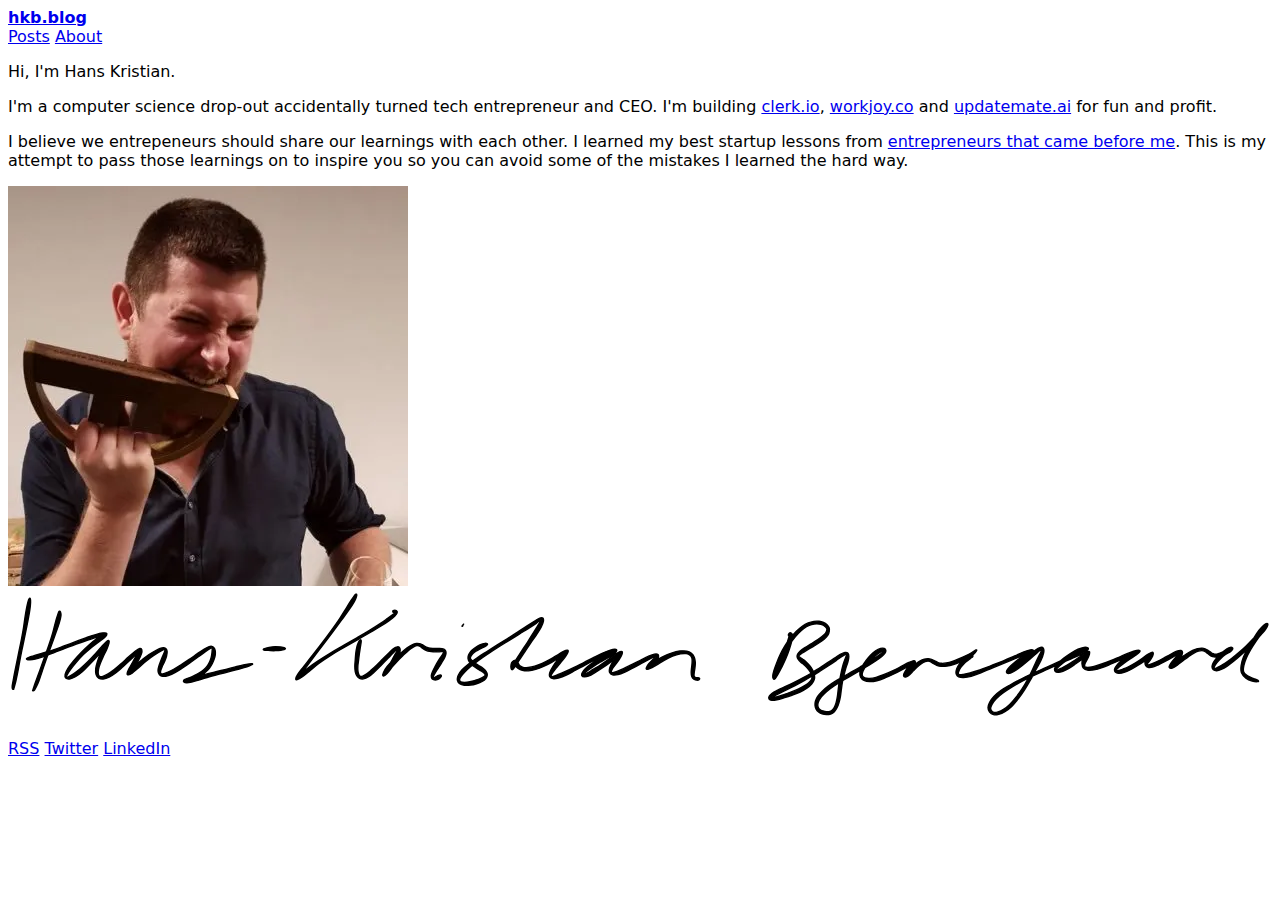
<file: index.html>
<!DOCTYPE html> <html lang=en > <meta charset=UTF-8 > <meta name=viewport  content="width=device-width, initial-scale=1.0"> <title>Welcome to my blog</title> <meta name=description  content="I write about how to make work more joyful."> <meta name=keywords  content=""> <link rel=icon  type="image/png" href="/images/favicon.png"> <link rel=stylesheet  href=style.css > <header class="flex justify-between items-center"> <a href="/"><b class="font-semibold text-neutral-950 dark:text-neutral-50">hkb.blog</b></a> <nav class="flex gap-6"> <a href="/posts">Posts</a> <a href="/about">About</a> </nav> </header> <main> <article> <p>Hi, I'm Hans Kristian.</p> <p> I'm a computer science drop-out accidentally turned tech entrepreneur and CEO. I'm building <a href="https://clerk.io">clerk.io</a>, <a href="https://workjoy.co">workjoy.co</a> and <a href="https://updatemate.ai">updatemate.ai</a> for fun and profit. </p> <p> I believe we entrepeneurs should share our learnings with each other. I learned my best startup lessons from <a href="/about">entrepreneurs that came before me</a>. This is my attempt to pass those learnings on to inspire you so you can avoid some of the mistakes I learned the hard way. </p> </article> </main> <footer class="md:flex justify-between items-center"> <p class="grow flex gap-4 items-center justify-start"> <picture><source srcset="/images/profile_2400.webp, /images/profile_2400.webp 1.0x" type="image/webp" media="(min-width: 2400px)"><source srcset="/images/profile_1200.webp, /images/profile_2400.webp 2.0x" type="image/webp" media="(min-width: 1200px)"><source srcset="/images/profile_800.webp, /images/profile_1200.webp 1.5x" type="image/webp" media="(min-width: 800px)"><source srcset="/images/profile_360.webp, /images/profile_800.webp 2.2x" type="image/webp" media="(min-width: 360px)"><source srcset="/images/profile_2400.png, /images/profile_2400.png 1.0x" type="image/png" media="(min-width: 2400px)"><source srcset="/images/profile_1200.png, /images/profile_2400.png 2.0x" type="image/png" media="(min-width: 1200px)"><source srcset="/images/profile_800.png, /images/profile_1200.png 1.5x" type="image/png" media="(min-width: 800px)"><source srcset="/images/profile_360.png, /images/profile_800.png 2.2x" type="image/png" media="(min-width: 360px)"><img loading=lazy  alt="" src="/images/profile.png" alt="Hans-Kristian Bjerregaard" class="h-8 md:h-12 rounded-full"></picture> <img loading=lazy  alt="" src="/images/signature.svg" alt="Hans-Kristian Bjerregaard" class=h-7 > </p> <p class="flex gap-4"> <a href="/feed.xml">RSS</a> <a href="https://x.com/FlotFyr86">Twitter</a> <a href="https://www.linkedin.com/in/hans-kristian-bjerregaard/">LinkedIn</a> </p> </footer>
</file>
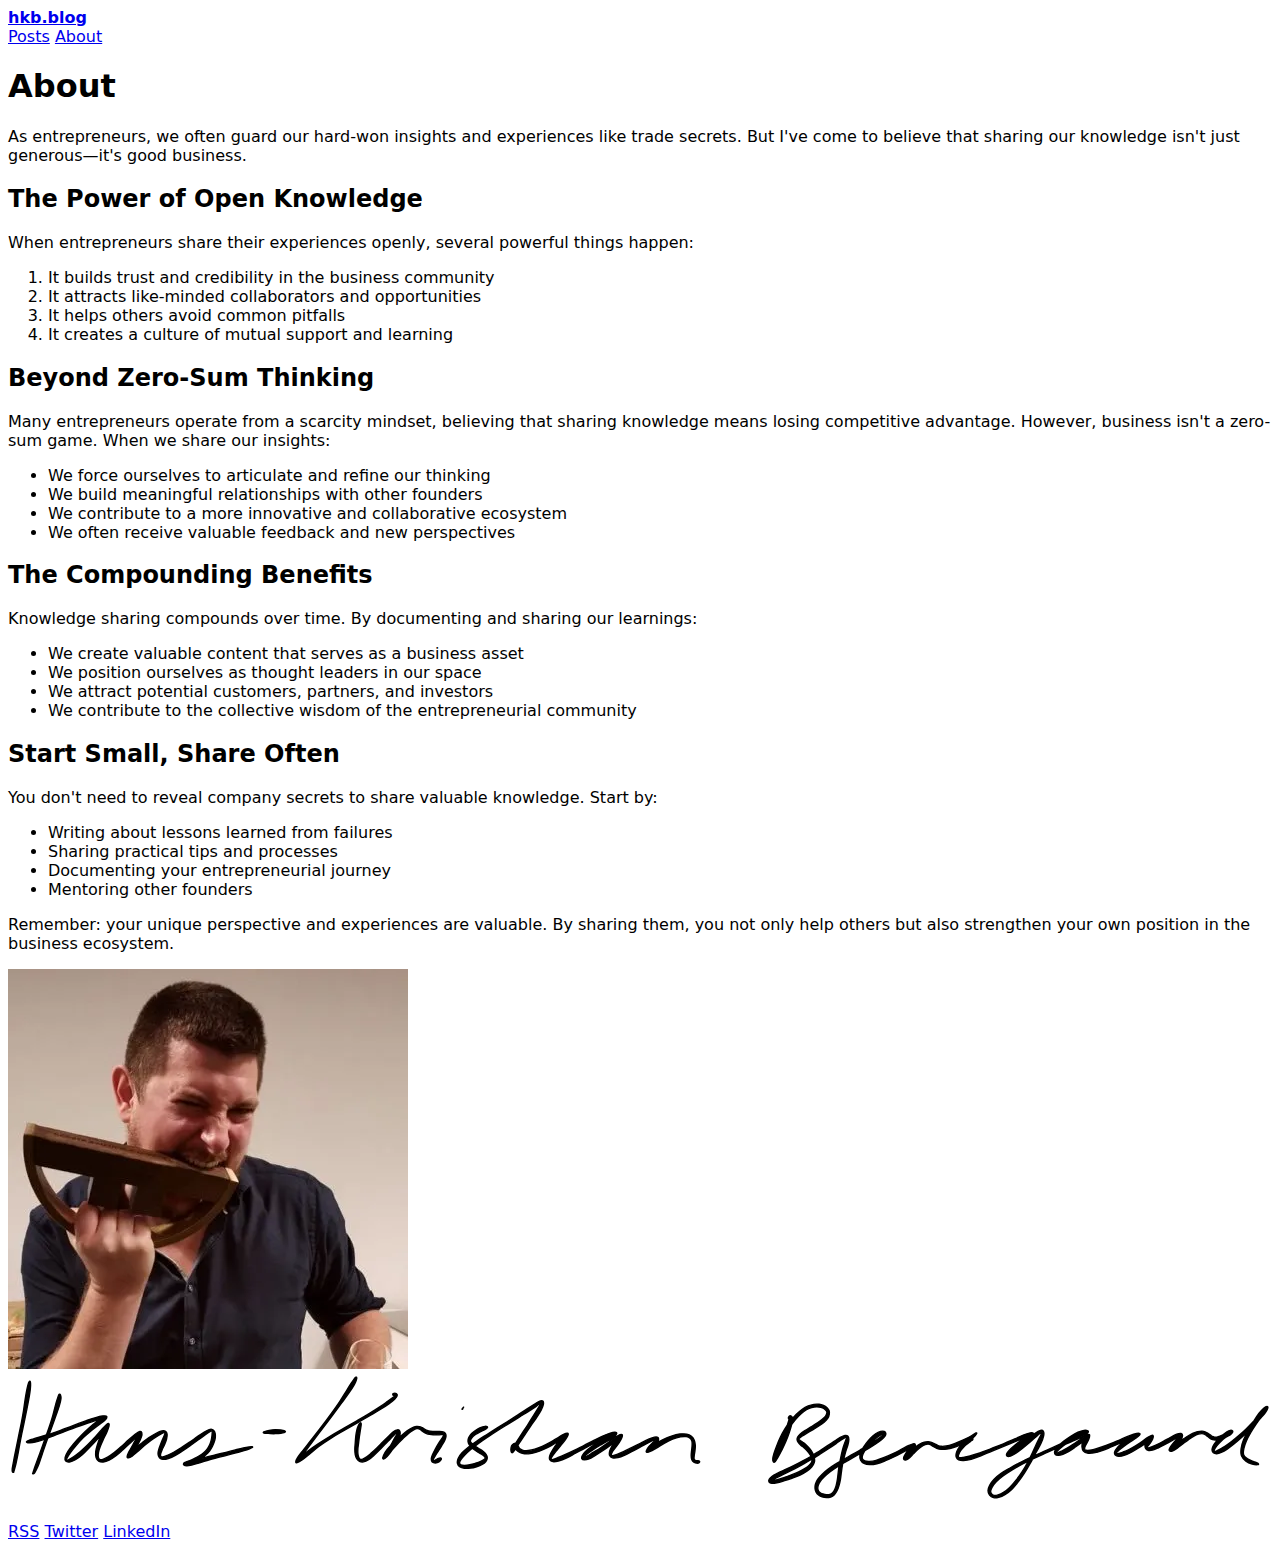
<file: about.html>
<!DOCTYPE html> <html lang=en > <meta charset=UTF-8 > <meta name=viewport  content="width=device-width, initial-scale=1.0"> <title>Why Entrepreneurs Should Share Their Knowledge</title> <meta name=description  content="The importance of knowledge sharing in entrepreneurship and how it benefits both individuals and the broader business community."> <meta name=keywords  content=""> <link rel=icon  type="image/png" href="/images/favicon.png"> <link rel=stylesheet  href=style.css > <header class="flex justify-between items-center"> <a href="/"><b class="font-semibold text-neutral-950 dark:text-neutral-50">hkb.blog</b></a> <nav class="flex gap-6"> <a href="/posts">Posts</a> <a href="/about">About</a> </nav> </header> <main> <article> <h1 id=about >About</h1> <p>As entrepreneurs, we often guard our hard-won insights and experiences like trade secrets. But I've come to believe that sharing our knowledge isn't just generous—it's good business.</p> <h2 id=the-power-of-open-knowledge >The Power of Open Knowledge</h2> <p>When entrepreneurs share their experiences openly, several powerful things happen:</p> <ol> <li>It builds trust and credibility in the business community <li>It attracts like-minded collaborators and opportunities <li>It helps others avoid common pitfalls <li>It creates a culture of mutual support and learning </ol> <h2 id=beyond-zero-sum-thinking >Beyond Zero-Sum Thinking</h2> <p>Many entrepreneurs operate from a scarcity mindset, believing that sharing knowledge means losing competitive advantage. However, business isn't a zero-sum game. When we share our insights:</p> <ul> <li>We force ourselves to articulate and refine our thinking <li>We build meaningful relationships with other founders <li>We contribute to a more innovative and collaborative ecosystem <li>We often receive valuable feedback and new perspectives </ul> <h2 id=the-compounding-benefits >The Compounding Benefits</h2> <p>Knowledge sharing compounds over time. By documenting and sharing our learnings:</p> <ul> <li>We create valuable content that serves as a business asset <li>We position ourselves as thought leaders in our space <li>We attract potential customers, partners, and investors <li>We contribute to the collective wisdom of the entrepreneurial community </ul> <h2 id=start-small-share-often >Start Small, Share Often</h2> <p>You don't need to reveal company secrets to share valuable knowledge. Start by:</p> <ul> <li>Writing about lessons learned from failures <li>Sharing practical tips and processes <li>Documenting your entrepreneurial journey <li>Mentoring other founders </ul> <p>Remember: your unique perspective and experiences are valuable. By sharing them, you not only help others but also strengthen your own position in the business ecosystem.</p> </article> </main> <footer class="md:flex justify-between items-center"> <p class="grow flex gap-4 items-center justify-start"> <picture><source srcset="/images/profile_2400.webp, /images/profile_2400.webp 1.0x" type="image/webp" media="(min-width: 2400px)"><source srcset="/images/profile_1200.webp, /images/profile_2400.webp 2.0x" type="image/webp" media="(min-width: 1200px)"><source srcset="/images/profile_800.webp, /images/profile_1200.webp 1.5x" type="image/webp" media="(min-width: 800px)"><source srcset="/images/profile_360.webp, /images/profile_800.webp 2.2x" type="image/webp" media="(min-width: 360px)"><source srcset="/images/profile_2400.png, /images/profile_2400.png 1.0x" type="image/png" media="(min-width: 2400px)"><source srcset="/images/profile_1200.png, /images/profile_2400.png 2.0x" type="image/png" media="(min-width: 1200px)"><source srcset="/images/profile_800.png, /images/profile_1200.png 1.5x" type="image/png" media="(min-width: 800px)"><source srcset="/images/profile_360.png, /images/profile_800.png 2.2x" type="image/png" media="(min-width: 360px)"><img loading=lazy  alt="" src="/images/profile.png" alt="Hans-Kristian Bjerregaard" class="h-8 md:h-12 rounded-full"></picture> <img loading=lazy  alt="" src="/images/signature.svg" alt="Hans-Kristian Bjerregaard" class=h-7 > </p> <p class="flex gap-4"> <a href="/feed.xml">RSS</a> <a href="https://x.com/FlotFyr86">Twitter</a> <a href="https://www.linkedin.com/in/hans-kristian-bjerregaard/">LinkedIn</a> </p> </footer>
</file>
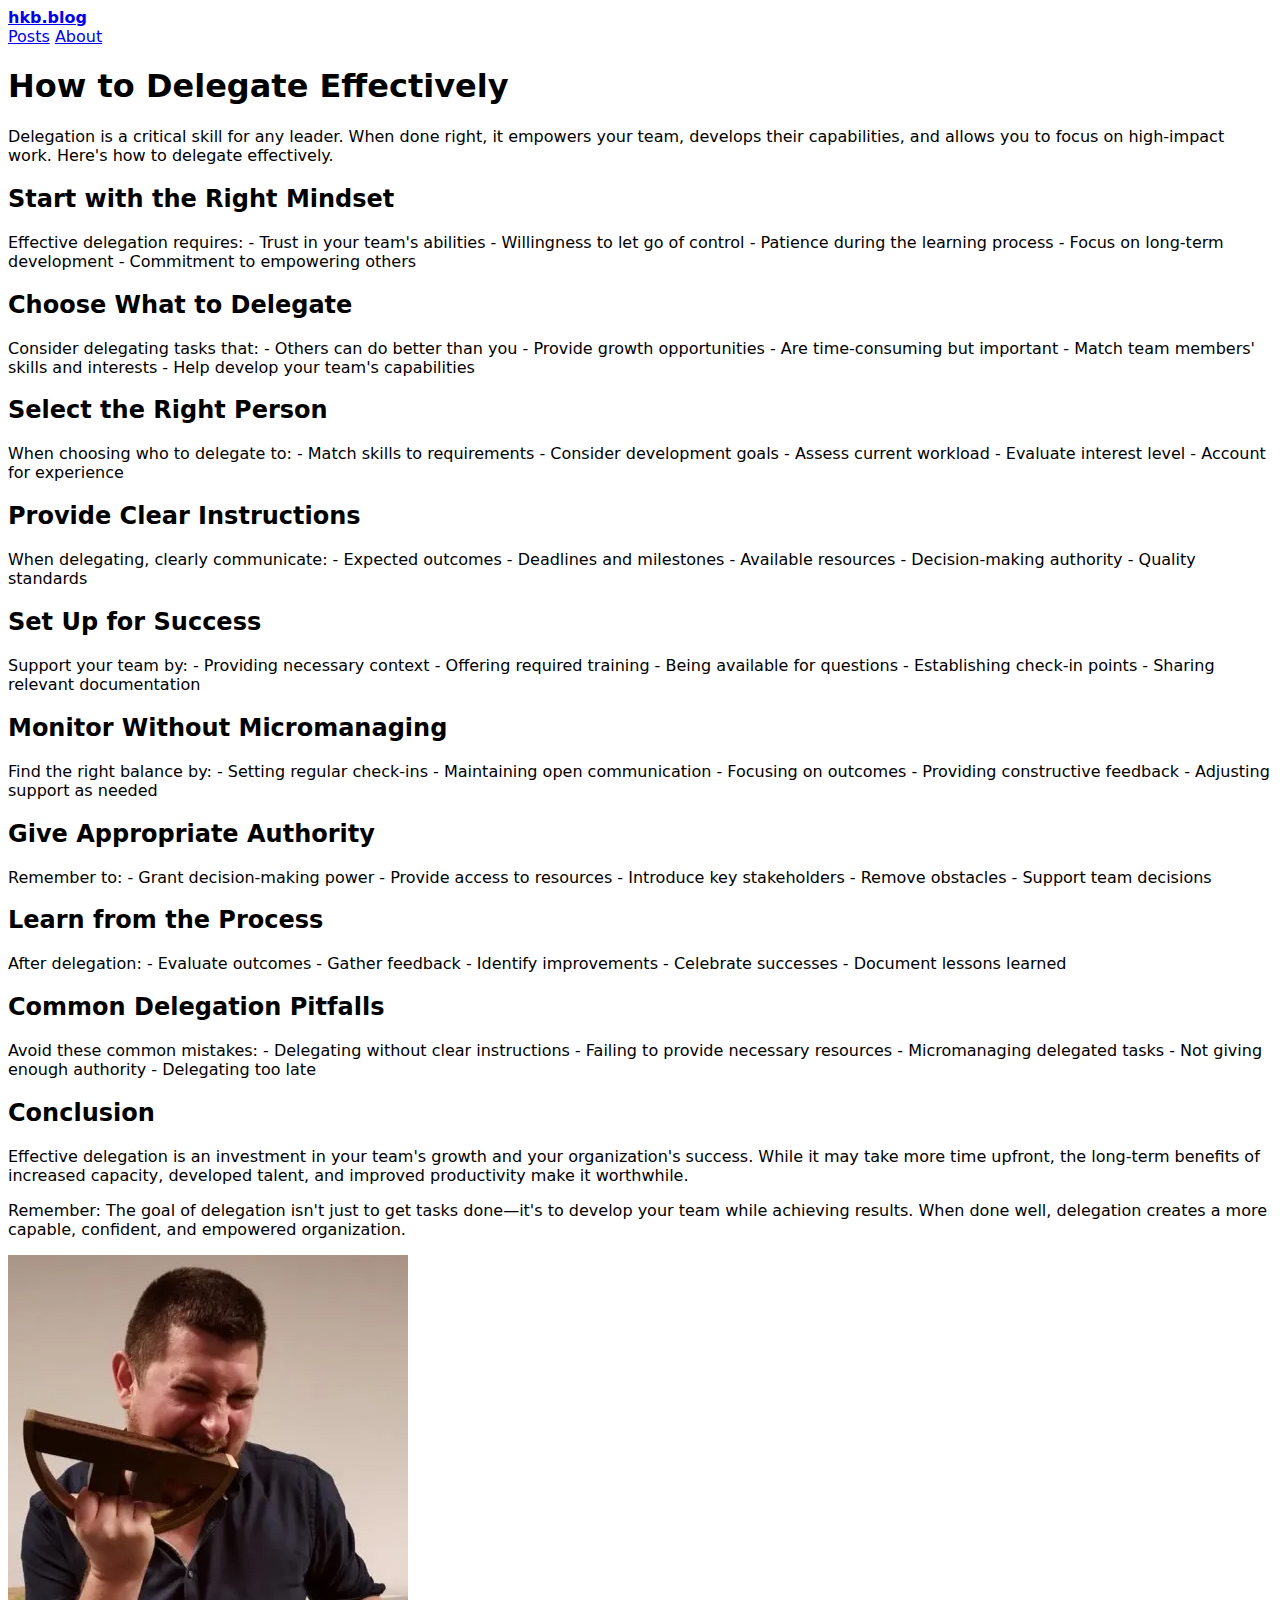
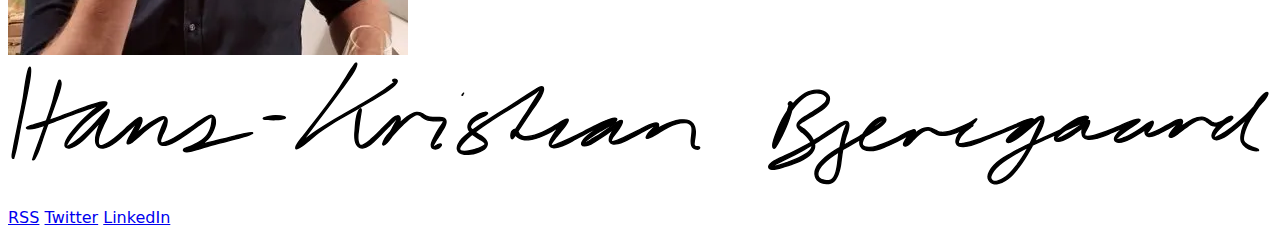
<file: how-to-delegate.html>
<!DOCTYPE html> <html lang=en > <meta charset=UTF-8 > <meta name=viewport  content="width=device-width, initial-scale=1.0"> <title>How to Delegate Effectively</title> <meta name=description  content="Learn the art of effective delegation to empower your team and maximize productivity"> <meta name=keywords  content="delegation, leadership, management, productivity, team empowerment"> <link rel=icon  type="image/png" href="/images/favicon.png"> <link rel=stylesheet  href=style.css > <header class="flex justify-between items-center"> <a href="/"><b class="font-semibold text-neutral-950 dark:text-neutral-50">hkb.blog</b></a> <nav class="flex gap-6"> <a href="/posts">Posts</a> <a href="/about">About</a> </nav> </header> <main> <article> <h1 id=how-to-delegate-effectively >How to Delegate Effectively</h1> <p>Delegation is a critical skill for any leader. When done right, it empowers your team, develops their capabilities, and allows you to focus on high-impact work. Here's how to delegate effectively.</p> <h2 id=start-with-the-right-mindset >Start with the Right Mindset</h2> <p>Effective delegation requires: - Trust in your team's abilities - Willingness to let go of control - Patience during the learning process - Focus on long-term development - Commitment to empowering others</p> <h2 id=choose-what-to-delegate >Choose What to Delegate</h2> <p>Consider delegating tasks that: - Others can do better than you - Provide growth opportunities - Are time-consuming but important - Match team members' skills and interests - Help develop your team's capabilities</p> <h2 id=select-the-right-person >Select the Right Person</h2> <p>When choosing who to delegate to: - Match skills to requirements - Consider development goals - Assess current workload - Evaluate interest level - Account for experience</p> <h2 id=provide-clear-instructions >Provide Clear Instructions</h2> <p>When delegating, clearly communicate: - Expected outcomes - Deadlines and milestones - Available resources - Decision-making authority - Quality standards</p> <h2 id=set-up-for-success >Set Up for Success</h2> <p>Support your team by: - Providing necessary context - Offering required training - Being available for questions - Establishing check-in points - Sharing relevant documentation</p> <h2 id=monitor-without-micromanaging >Monitor Without Micromanaging</h2> <p>Find the right balance by: - Setting regular check-ins - Maintaining open communication - Focusing on outcomes - Providing constructive feedback - Adjusting support as needed</p> <h2 id=give-appropriate-authority >Give Appropriate Authority</h2> <p>Remember to: - Grant decision-making power - Provide access to resources - Introduce key stakeholders - Remove obstacles - Support team decisions</p> <h2 id=learn-from-the-process >Learn from the Process</h2> <p>After delegation: - Evaluate outcomes - Gather feedback - Identify improvements - Celebrate successes - Document lessons learned</p> <h2 id=common-delegation-pitfalls >Common Delegation Pitfalls</h2> <p>Avoid these common mistakes: - Delegating without clear instructions - Failing to provide necessary resources - Micromanaging delegated tasks - Not giving enough authority - Delegating too late</p> <h2 id=conclusion >Conclusion</h2> <p>Effective delegation is an investment in your team's growth and your organization's success. While it may take more time upfront, the long-term benefits of increased capacity, developed talent, and improved productivity make it worthwhile.</p> <p>Remember: The goal of delegation isn't just to get tasks done—it's to develop your team while achieving results. When done well, delegation creates a more capable, confident, and empowered organization.</p> </article> </main> <footer class="md:flex justify-between items-center"> <p class="grow flex gap-4 items-center justify-start"> <picture><source srcset="/images/profile_2400.webp, /images/profile_2400.webp 1.0x" type="image/webp" media="(min-width: 2400px)"><source srcset="/images/profile_1200.webp, /images/profile_2400.webp 2.0x" type="image/webp" media="(min-width: 1200px)"><source srcset="/images/profile_800.webp, /images/profile_1200.webp 1.5x" type="image/webp" media="(min-width: 800px)"><source srcset="/images/profile_360.webp, /images/profile_800.webp 2.2x" type="image/webp" media="(min-width: 360px)"><source srcset="/images/profile_2400.png, /images/profile_2400.png 1.0x" type="image/png" media="(min-width: 2400px)"><source srcset="/images/profile_1200.png, /images/profile_2400.png 2.0x" type="image/png" media="(min-width: 1200px)"><source srcset="/images/profile_800.png, /images/profile_1200.png 1.5x" type="image/png" media="(min-width: 800px)"><source srcset="/images/profile_360.png, /images/profile_800.png 2.2x" type="image/png" media="(min-width: 360px)"><img loading=lazy  alt="" src="/images/profile.png" alt="Hans-Kristian Bjerregaard" class="h-8 md:h-12 rounded-full"></picture> <img loading=lazy  alt="" src="/images/signature.svg" alt="Hans-Kristian Bjerregaard" class=h-7 > </p> <p class="flex gap-4"> <a href="/feed.xml">RSS</a> <a href="https://x.com/FlotFyr86">Twitter</a> <a href="https://www.linkedin.com/in/hans-kristian-bjerregaard/">LinkedIn</a> </p> </footer>
</file>
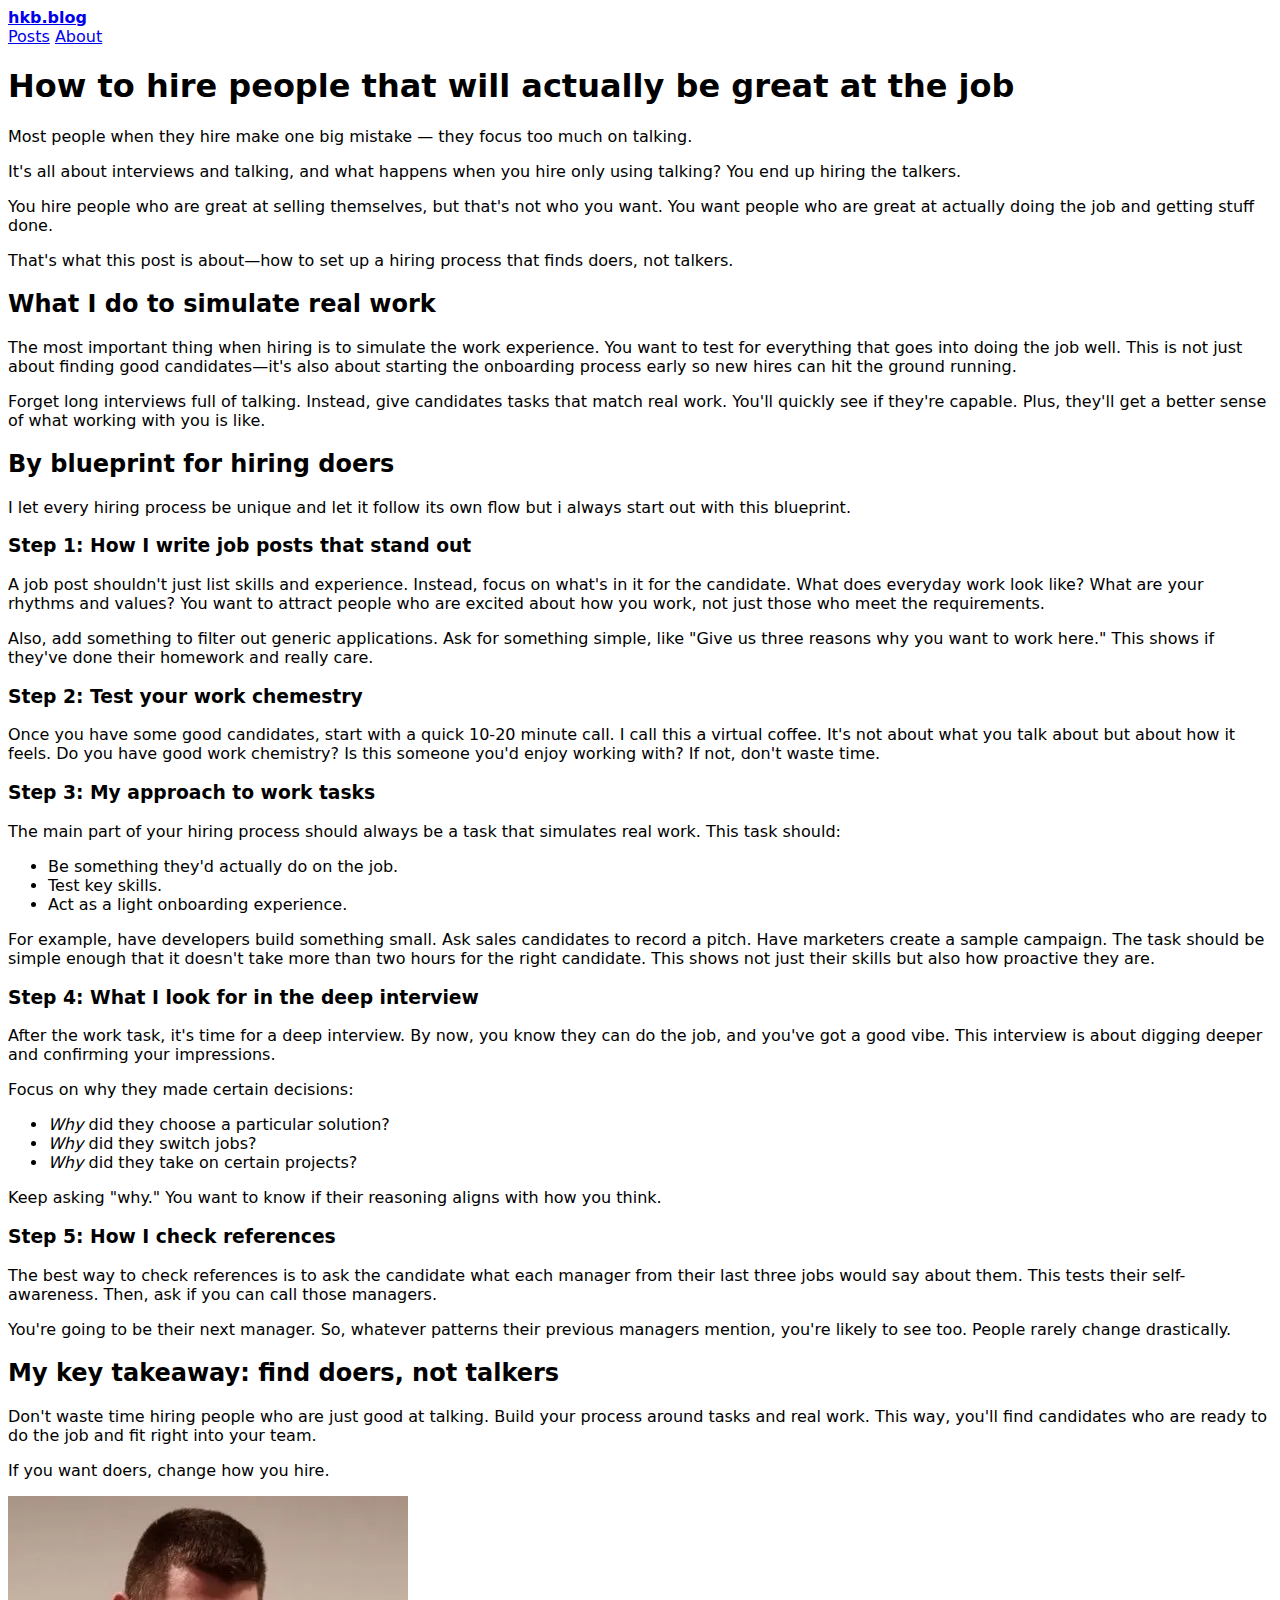
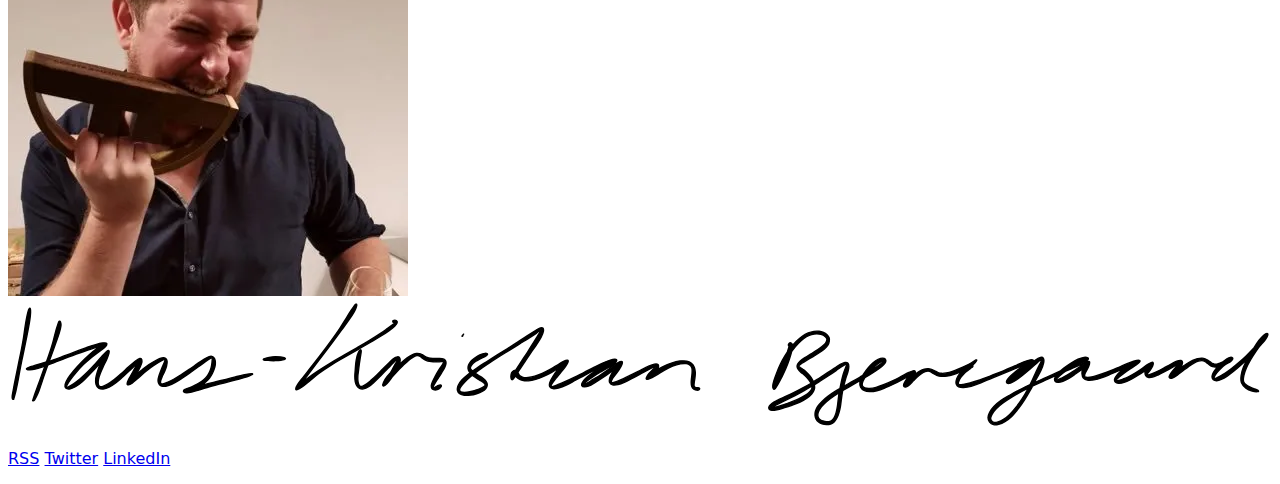
<file: how-to-hire-the-right-people.html>
<!DOCTYPE html> <html lang=en > <meta charset=UTF-8 > <meta name=viewport  content="width=device-width, initial-scale=1.0"> <title>How I hire the right people</title> <meta name=description  content="My guide to hiring employees who will excel in their roles and contribute to your organization's success."> <meta name=keywords  content="hiring, recruitment, talent acquisition, interviewing, employee selection"> <link rel=icon  type="image/png" href="/images/favicon.png"> <link rel=stylesheet  href=style.css > <header class="flex justify-between items-center"> <a href="/"><b class="font-semibold text-neutral-950 dark:text-neutral-50">hkb.blog</b></a> <nav class="flex gap-6"> <a href="/posts">Posts</a> <a href="/about">About</a> </nav> </header> <main> <article> <h1 id=how-to-hire-people-that-will-actually-be-great-at-the-job >How to hire people that will actually be great at the job</h1> <p>Most people when they hire make one big mistake — they focus too much on talking. </p> <p>It's all about interviews and talking, and what happens when you hire only using talking? You end up hiring the talkers. </p> <p>You hire people who are great at selling themselves, but that's not who you want. You want people who are great at actually doing the job and getting stuff done. </p> <p>That's what this post is about—how to set up a hiring process that finds doers, not talkers.</p> <h2 id=what-i-do-to-simulate-real-work >What I do to simulate real work</h2> <p>The most important thing when hiring is to simulate the work experience. You want to test for everything that goes into doing the job well. This is not just about finding good candidates—it's also about starting the onboarding process early so new hires can hit the ground running.</p> <p>Forget long interviews full of talking. Instead, give candidates tasks that match real work. You'll quickly see if they're capable. Plus, they'll get a better sense of what working with you is like.</p> <h2 id=by-blueprint-for-hiring-doers >By blueprint for hiring doers</h2> <p>I let every hiring process be unique and let it follow its own flow but i always start out with this blueprint.</p> <h3 id=step-1-how-i-write-job-posts-that-stand-out >Step 1: How I write job posts that stand out</h3> <p>A job post shouldn't just list skills and experience. Instead, focus on what's in it for the candidate. What does everyday work look like? What are your rhythms and values? You want to attract people who are excited about how you work, not just those who meet the requirements.</p> <p>Also, add something to filter out generic applications. Ask for something simple, like "Give us three reasons why you want to work here." This shows if they've done their homework and really care.</p> <h3 id=step-2-test-your-work-chemestry >Step 2: Test your <strong>work chemestry</strong></h3> <p>Once you have some good candidates, start with a quick 10-20 minute call. I call this a virtual coffee. It's not about what you talk about but about how it feels. Do you have good work chemistry? Is this someone you'd enjoy working with? If not, don't waste time.</p> <h3 id=step-3-my-approach-to-work-tasks >Step 3: My approach to work tasks</h3> <p>The main part of your hiring process should always be a task that simulates real work. This task should:</p> <ul> <li>Be something they'd actually do on the job. <li>Test key skills. <li>Act as a light onboarding experience. </ul> <p>For example, have developers build something small. Ask sales candidates to record a pitch. Have marketers create a sample campaign. The task should be simple enough that it doesn't take more than two hours for the right candidate. This shows not just their skills but also how proactive they are.</p> <h3 id=step-4-what-i-look-for-in-the-deep-interview >Step 4: What I look for in the deep interview</h3> <p>After the work task, it's time for a deep interview. By now, you know they can do the job, and you've got a good vibe. This interview is about digging deeper and confirming your impressions.</p> <p>Focus on why they made certain decisions:</p> <ul> <li><em>Why</em> did they choose a particular solution? <li><em>Why</em> did they switch jobs? <li><em>Why</em> did they take on certain projects? </ul> <p>Keep asking "why." You want to know if their reasoning aligns with how you think.</p> <h3 id=step-5-how-i-check-references >Step 5: How I check references</h3> <p>The best way to check references is to ask the candidate what each manager from their last three jobs would say about them. This tests their self-awareness. Then, ask if you can call those managers.</p> <p>You're going to be their next manager. So, whatever patterns their previous managers mention, you're likely to see too. People rarely change drastically.</p> <h2 id=my-key-takeaway-find-doers-not-talkers >My key takeaway: find doers, not talkers</h2> <p>Don't waste time hiring people who are just good at talking. Build your process around tasks and real work. This way, you'll find candidates who are ready to do the job and fit right into your team.</p> <p>If you want doers, change how you hire.</p> </article> </main> <footer class="md:flex justify-between items-center"> <p class="grow flex gap-4 items-center justify-start"> <picture><source srcset="/images/profile_2400.webp, /images/profile_2400.webp 1.0x" type="image/webp" media="(min-width: 2400px)"><source srcset="/images/profile_1200.webp, /images/profile_2400.webp 2.0x" type="image/webp" media="(min-width: 1200px)"><source srcset="/images/profile_800.webp, /images/profile_1200.webp 1.5x" type="image/webp" media="(min-width: 800px)"><source srcset="/images/profile_360.webp, /images/profile_800.webp 2.2x" type="image/webp" media="(min-width: 360px)"><source srcset="/images/profile_2400.png, /images/profile_2400.png 1.0x" type="image/png" media="(min-width: 2400px)"><source srcset="/images/profile_1200.png, /images/profile_2400.png 2.0x" type="image/png" media="(min-width: 1200px)"><source srcset="/images/profile_800.png, /images/profile_1200.png 1.5x" type="image/png" media="(min-width: 800px)"><source srcset="/images/profile_360.png, /images/profile_800.png 2.2x" type="image/png" media="(min-width: 360px)"><img loading=lazy  alt="" src="/images/profile.png" alt="Hans-Kristian Bjerregaard" class="h-8 md:h-12 rounded-full"></picture> <img loading=lazy  alt="" src="/images/signature.svg" alt="Hans-Kristian Bjerregaard" class=h-7 > </p> <p class="flex gap-4"> <a href="/feed.xml">RSS</a> <a href="https://x.com/FlotFyr86">Twitter</a> <a href="https://www.linkedin.com/in/hans-kristian-bjerregaard/">LinkedIn</a> </p> </footer>
</file>
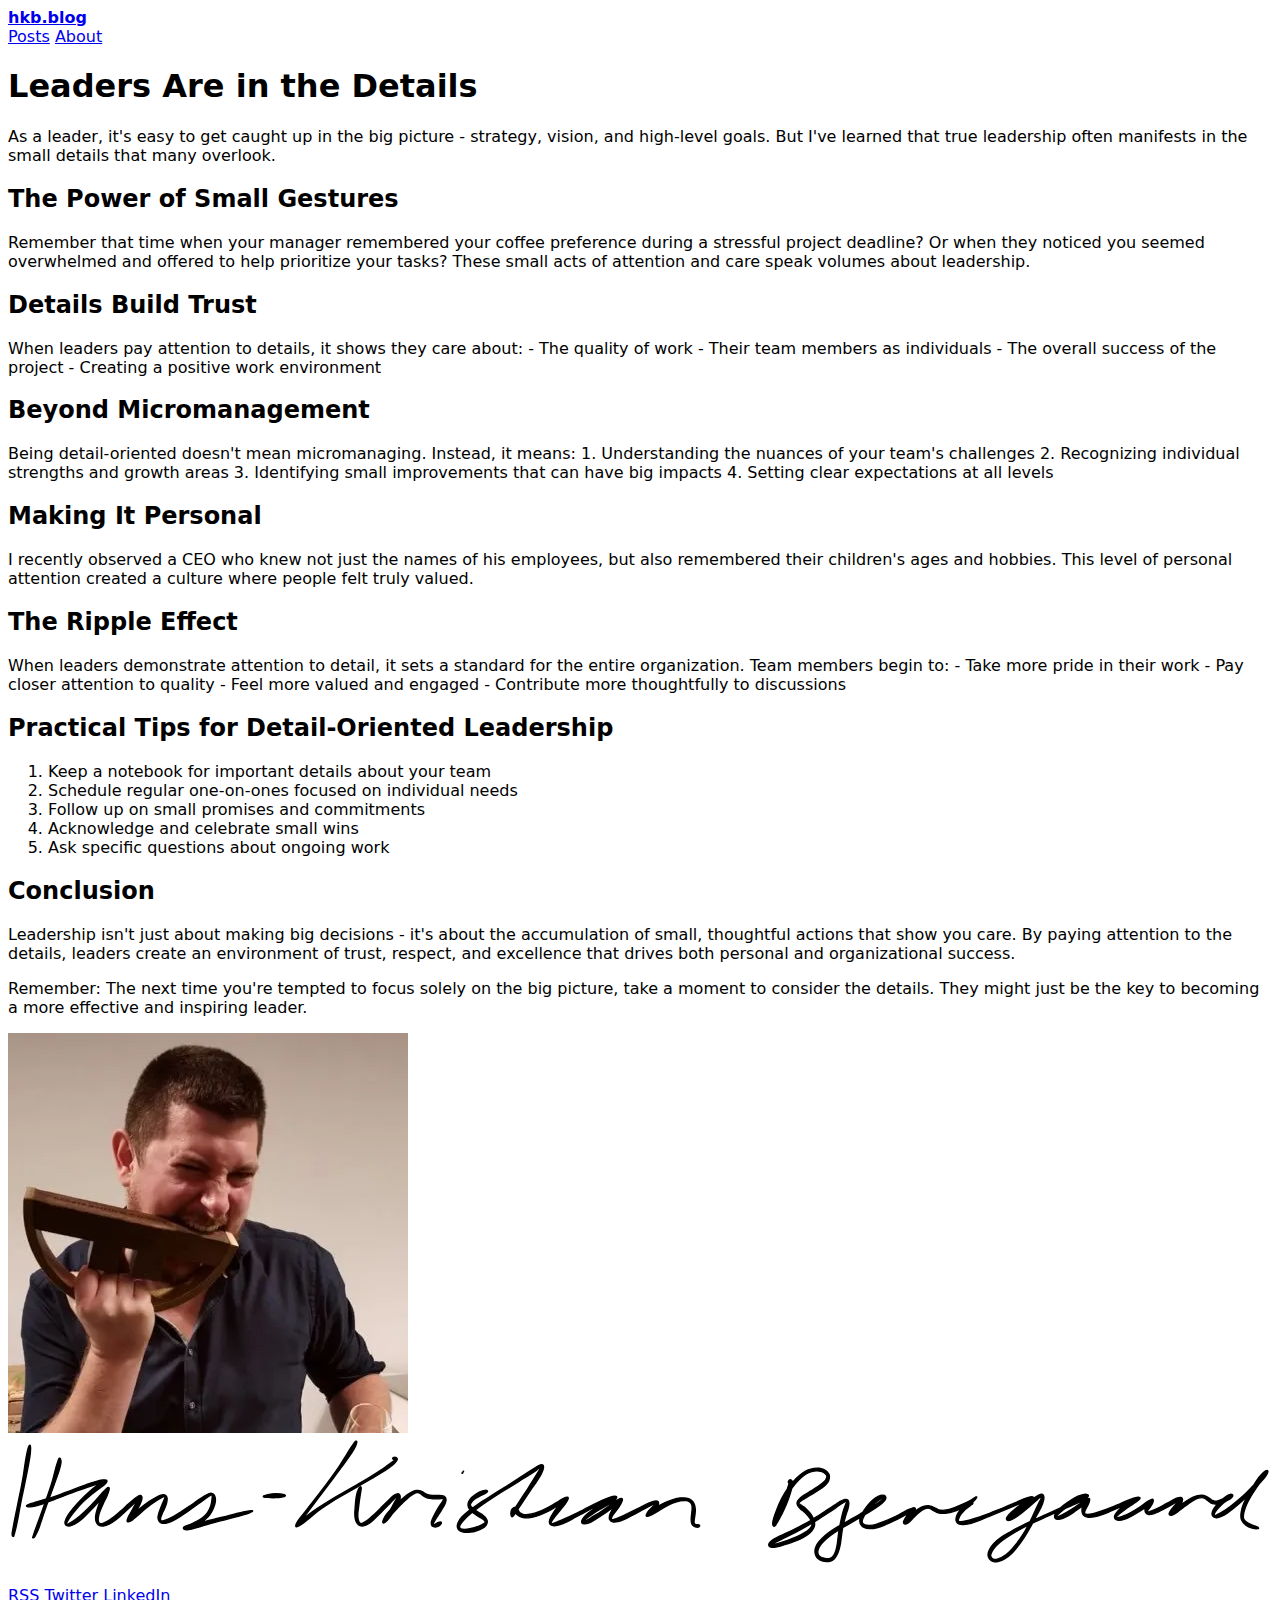
<file: leaders-are-in-the-details.html>
<!DOCTYPE html> <html lang=en > <meta charset=UTF-8 > <meta name=viewport  content="width=device-width, initial-scale=1.0"> <title>Leaders Are in the Details</title> <meta name=description  content="Leaders are in the details. They pay attention to the small things that make a big difference."> <meta name=keywords  content="leadership, performance management"> <link rel=icon  type="image/png" href="/images/favicon.png"> <link rel=stylesheet  href=style.css > <header class="flex justify-between items-center"> <a href="/"><b class="font-semibold text-neutral-950 dark:text-neutral-50">hkb.blog</b></a> <nav class="flex gap-6"> <a href="/posts">Posts</a> <a href="/about">About</a> </nav> </header> <main> <article> <h1 id=leaders-are-in-the-details >Leaders Are in the Details</h1> <p>As a leader, it's easy to get caught up in the big picture - strategy, vision, and high-level goals. But I've learned that true leadership often manifests in the small details that many overlook.</p> <h2 id=the-power-of-small-gestures >The Power of Small Gestures</h2> <p>Remember that time when your manager remembered your coffee preference during a stressful project deadline? Or when they noticed you seemed overwhelmed and offered to help prioritize your tasks? These small acts of attention and care speak volumes about leadership.</p> <h2 id=details-build-trust >Details Build Trust</h2> <p>When leaders pay attention to details, it shows they care about: - The quality of work - Their team members as individuals - The overall success of the project - Creating a positive work environment</p> <h2 id=beyond-micromanagement >Beyond Micromanagement</h2> <p>Being detail-oriented doesn't mean micromanaging. Instead, it means: 1. Understanding the nuances of your team's challenges 2. Recognizing individual strengths and growth areas 3. Identifying small improvements that can have big impacts 4. Setting clear expectations at all levels</p> <h2 id=making-it-personal >Making It Personal</h2> <p>I recently observed a CEO who knew not just the names of his employees, but also remembered their children's ages and hobbies. This level of personal attention created a culture where people felt truly valued.</p> <h2 id=the-ripple-effect >The Ripple Effect</h2> <p>When leaders demonstrate attention to detail, it sets a standard for the entire organization. Team members begin to: - Take more pride in their work - Pay closer attention to quality - Feel more valued and engaged - Contribute more thoughtfully to discussions</p> <h2 id=practical-tips-for-detail-oriented-leadership >Practical Tips for Detail-Oriented Leadership</h2> <ol> <li>Keep a notebook for important details about your team <li>Schedule regular one-on-ones focused on individual needs <li>Follow up on small promises and commitments <li>Acknowledge and celebrate small wins <li>Ask specific questions about ongoing work </ol> <h2 id=conclusion >Conclusion</h2> <p>Leadership isn't just about making big decisions - it's about the accumulation of small, thoughtful actions that show you care. By paying attention to the details, leaders create an environment of trust, respect, and excellence that drives both personal and organizational success.</p> <p>Remember: The next time you're tempted to focus solely on the big picture, take a moment to consider the details. They might just be the key to becoming a more effective and inspiring leader.</p> </article> </main> <footer class="md:flex justify-between items-center"> <p class="grow flex gap-4 items-center justify-start"> <picture><source srcset="/images/profile_2400.webp, /images/profile_2400.webp 1.0x" type="image/webp" media="(min-width: 2400px)"><source srcset="/images/profile_1200.webp, /images/profile_2400.webp 2.0x" type="image/webp" media="(min-width: 1200px)"><source srcset="/images/profile_800.webp, /images/profile_1200.webp 1.5x" type="image/webp" media="(min-width: 800px)"><source srcset="/images/profile_360.webp, /images/profile_800.webp 2.2x" type="image/webp" media="(min-width: 360px)"><source srcset="/images/profile_2400.png, /images/profile_2400.png 1.0x" type="image/png" media="(min-width: 2400px)"><source srcset="/images/profile_1200.png, /images/profile_2400.png 2.0x" type="image/png" media="(min-width: 1200px)"><source srcset="/images/profile_800.png, /images/profile_1200.png 1.5x" type="image/png" media="(min-width: 800px)"><source srcset="/images/profile_360.png, /images/profile_800.png 2.2x" type="image/png" media="(min-width: 360px)"><img loading=lazy  alt="" src="/images/profile.png" alt="Hans-Kristian Bjerregaard" class="h-8 md:h-12 rounded-full"></picture> <img loading=lazy  alt="" src="/images/signature.svg" alt="Hans-Kristian Bjerregaard" class=h-7 > </p> <p class="flex gap-4"> <a href="/feed.xml">RSS</a> <a href="https://x.com/FlotFyr86">Twitter</a> <a href="https://www.linkedin.com/in/hans-kristian-bjerregaard/">LinkedIn</a> </p> </footer>
</file>
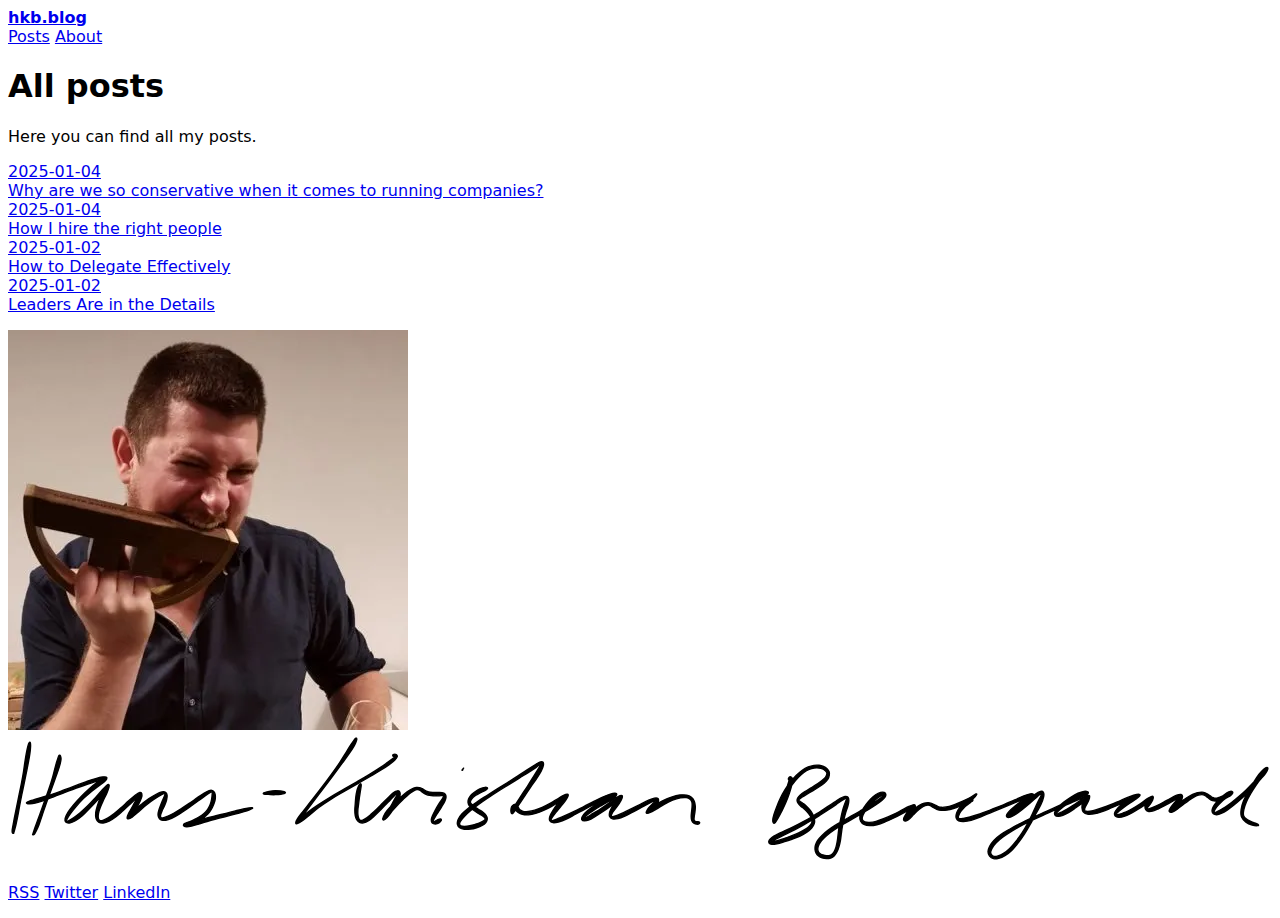
<file: posts.html>
<!DOCTYPE html> <html lang=en > <meta charset=UTF-8 > <meta name=viewport  content="width=device-width, initial-scale=1.0"> <title>All posts</title> <meta name=description  content="Blog posts about making work more joyful"> <meta name=keywords  content=""> <link rel=icon  type="image/png" href="/images/favicon.png"> <link rel=stylesheet  href=style.css > <header class="flex justify-between items-center"> <a href="/"><b class="font-semibold text-neutral-950 dark:text-neutral-50">hkb.blog</b></a> <nav class="flex gap-6"> <a href="/posts">Posts</a> <a href="/about">About</a> </nav> </header> <main> <article> <h1>All posts</h1> <p> Here you can find all my posts. </p> <div class="mt-12 space-y-6"> <a href="/why-are-we-so-conservative-about-leaderhip" class="flex gap-4 no-underline"> <time datetime=2025-01-04  class="scale-90 font-mono text-neutral-500">2025-01-04</time> <div class=font-medium >Why are we so conservative when it comes to running companies?</div> </a> <a href="/how-to-hire-the-right-people" class="flex gap-4 no-underline"> <time datetime=2025-01-04  class="scale-90 font-mono text-neutral-500">2025-01-04</time> <div class=font-medium >How I hire the right people</div> </a> <a href="/how-to-delegate" class="flex gap-4 no-underline"> <time datetime=2025-01-02  class="scale-90 font-mono text-neutral-500">2025-01-02</time> <div class=font-medium >How to Delegate Effectively</div> </a> <a href="/leaders-are-in-the-details" class="flex gap-4 no-underline"> <time datetime=2025-01-02  class="scale-90 font-mono text-neutral-500">2025-01-02</time> <div class=font-medium >Leaders Are in the Details</div> </a> </div> </article> </main> <footer class="md:flex justify-between items-center"> <p class="grow flex gap-4 items-center justify-start"> <picture><source srcset="/images/profile_2400.webp, /images/profile_2400.webp 1.0x" type="image/webp" media="(min-width: 2400px)"><source srcset="/images/profile_1200.webp, /images/profile_2400.webp 2.0x" type="image/webp" media="(min-width: 1200px)"><source srcset="/images/profile_800.webp, /images/profile_1200.webp 1.5x" type="image/webp" media="(min-width: 800px)"><source srcset="/images/profile_360.webp, /images/profile_800.webp 2.2x" type="image/webp" media="(min-width: 360px)"><source srcset="/images/profile_2400.png, /images/profile_2400.png 1.0x" type="image/png" media="(min-width: 2400px)"><source srcset="/images/profile_1200.png, /images/profile_2400.png 2.0x" type="image/png" media="(min-width: 1200px)"><source srcset="/images/profile_800.png, /images/profile_1200.png 1.5x" type="image/png" media="(min-width: 800px)"><source srcset="/images/profile_360.png, /images/profile_800.png 2.2x" type="image/png" media="(min-width: 360px)"><img loading=lazy  alt="" src="/images/profile.png" alt="Hans-Kristian Bjerregaard" class="h-8 md:h-12 rounded-full"></picture> <img loading=lazy  alt="" src="/images/signature.svg" alt="Hans-Kristian Bjerregaard" class=h-7 > </p> <p class="flex gap-4"> <a href="/feed.xml">RSS</a> <a href="https://x.com/FlotFyr86">Twitter</a> <a href="https://www.linkedin.com/in/hans-kristian-bjerregaard/">LinkedIn</a> </p> </footer>
</file>
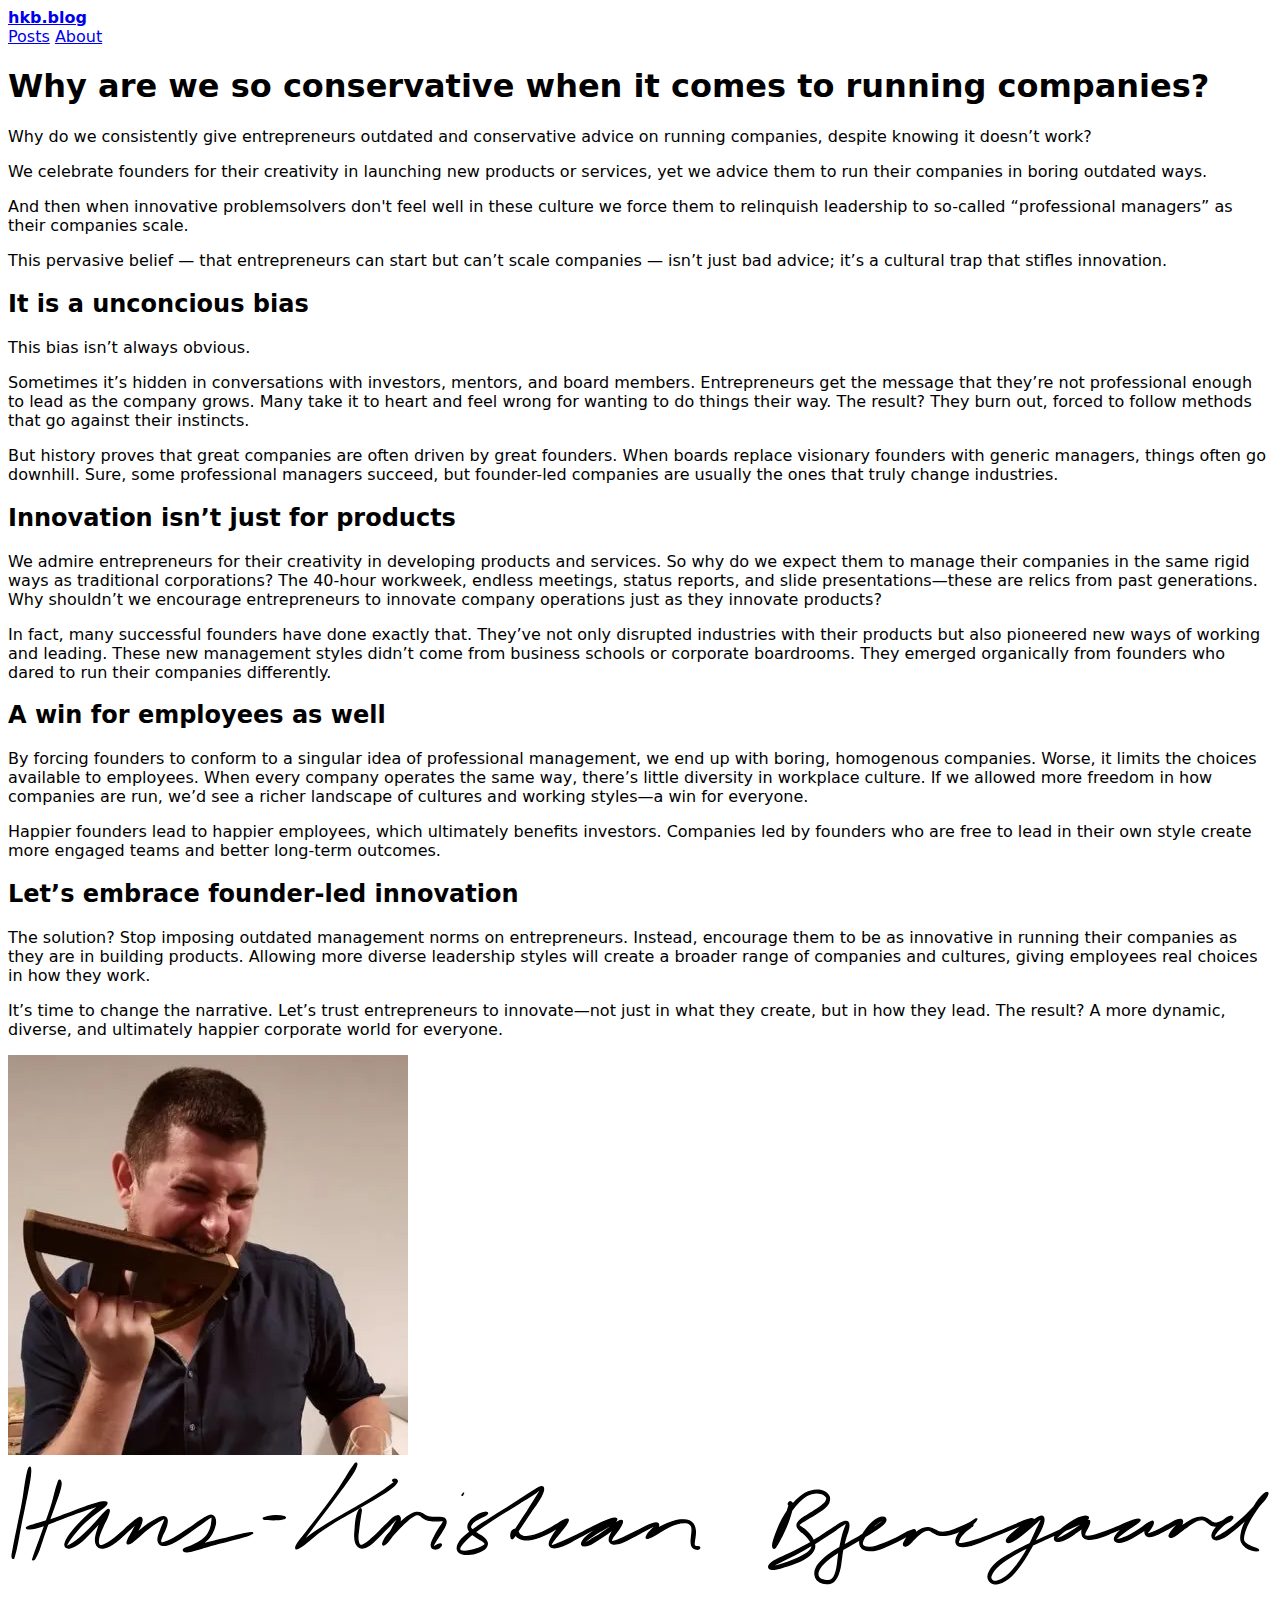
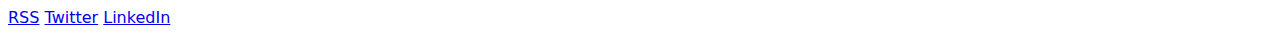
<file: why-are-we-so-conservative-about-leaderhip.html>
<!DOCTYPE html> <html lang=en > <meta charset=UTF-8 > <meta name=viewport  content="width=device-width, initial-scale=1.0"> <title>Why are we so conservative when it comes to running companies?</title> <meta name=description  content="Why do we consistently give entrepreneurs outdated and conservative advice on running companies, despite knowing it doesn't work?"> <meta name=keywords  content=""> <link rel=icon  type="image/png" href="/images/favicon.png"> <link rel=stylesheet  href=style.css > <header class="flex justify-between items-center"> <a href="/"><b class="font-semibold text-neutral-950 dark:text-neutral-50">hkb.blog</b></a> <nav class="flex gap-6"> <a href="/posts">Posts</a> <a href="/about">About</a> </nav> </header> <main> <article> <h1 id=why-are-we-so-conservative-when-it-comes-to-running-companies >Why are we so conservative when it comes to running companies?</h1> <p>Why do we consistently give entrepreneurs outdated and conservative advice on running companies, despite knowing it doesn’t work? </p> <p>We celebrate founders for their creativity in launching new products or services, yet we advice them to run their companies in boring outdated ways.</p> <p>And then when innovative problemsolvers don't feel well in these culture we force them to relinquish leadership to so-called “professional managers” as their companies scale. </p> <p>This pervasive belief — that entrepreneurs can start but can’t scale companies — isn’t just bad advice; it’s a cultural trap that stifles innovation.</p> <h2 id=it-is-a-unconcious-bias >It is a unconcious bias</h2> <p>This bias isn’t always obvious. </p> <p>Sometimes it’s hidden in conversations with investors, mentors, and board members. Entrepreneurs get the message that they’re not professional enough to lead as the company grows. Many take it to heart and feel wrong for wanting to do things their way. The result? They burn out, forced to follow methods that go against their instincts.</p> <p>But history proves that great companies are often driven by great founders. When boards replace visionary founders with generic managers, things often go downhill. Sure, some professional managers succeed, but founder-led companies are usually the ones that truly change industries.</p> <h2 id=innovation-isnt-just-for-products >Innovation isn’t just for products</h2> <p>We admire entrepreneurs for their creativity in developing products and services. So why do we expect them to manage their companies in the same rigid ways as traditional corporations? The 40-hour workweek, endless meetings, status reports, and slide presentations—these are relics from past generations. Why shouldn’t we encourage entrepreneurs to innovate company operations just as they innovate products?</p> <p>In fact, many successful founders have done exactly that. They’ve not only disrupted industries with their products but also pioneered new ways of working and leading. These new management styles didn’t come from business schools or corporate boardrooms. They emerged organically from founders who dared to run their companies differently.</p> <h2 id=a-win-for-employees-as-well >A win for employees as well</h2> <p>By forcing founders to conform to a singular idea of professional management, we end up with boring, homogenous companies. Worse, it limits the choices available to employees. When every company operates the same way, there’s little diversity in workplace culture. If we allowed more freedom in how companies are run, we’d see a richer landscape of cultures and working styles—a win for everyone.</p> <p>Happier founders lead to happier employees, which ultimately benefits investors. Companies led by founders who are free to lead in their own style create more engaged teams and better long-term outcomes.</p> <h2 id=lets-embrace-founder-led-innovation >Let’s embrace founder-led innovation</h2> <p>The solution? Stop imposing outdated management norms on entrepreneurs. Instead, encourage them to be as innovative in running their companies as they are in building products. Allowing more diverse leadership styles will create a broader range of companies and cultures, giving employees real choices in how they work.</p> <p>It’s time to change the narrative. Let’s trust entrepreneurs to innovate—not just in what they create, but in how they lead. The result? A more dynamic, diverse, and ultimately happier corporate world for everyone.</p> </article> </main> <footer class="md:flex justify-between items-center"> <p class="grow flex gap-4 items-center justify-start"> <picture><source srcset="/images/profile_2400.webp, /images/profile_2400.webp 1.0x" type="image/webp" media="(min-width: 2400px)"><source srcset="/images/profile_1200.webp, /images/profile_2400.webp 2.0x" type="image/webp" media="(min-width: 1200px)"><source srcset="/images/profile_800.webp, /images/profile_1200.webp 1.5x" type="image/webp" media="(min-width: 800px)"><source srcset="/images/profile_360.webp, /images/profile_800.webp 2.2x" type="image/webp" media="(min-width: 360px)"><source srcset="/images/profile_2400.png, /images/profile_2400.png 1.0x" type="image/png" media="(min-width: 2400px)"><source srcset="/images/profile_1200.png, /images/profile_2400.png 2.0x" type="image/png" media="(min-width: 1200px)"><source srcset="/images/profile_800.png, /images/profile_1200.png 1.5x" type="image/png" media="(min-width: 800px)"><source srcset="/images/profile_360.png, /images/profile_800.png 2.2x" type="image/png" media="(min-width: 360px)"><img loading=lazy  alt="" src="/images/profile.png" alt="Hans-Kristian Bjerregaard" class="h-8 md:h-12 rounded-full"></picture> <img loading=lazy  alt="" src="/images/signature.svg" alt="Hans-Kristian Bjerregaard" class=h-7 > </p> <p class="flex gap-4"> <a href="/feed.xml">RSS</a> <a href="https://x.com/FlotFyr86">Twitter</a> <a href="https://www.linkedin.com/in/hans-kristian-bjerregaard/">LinkedIn</a> </p> </footer>
</file>
